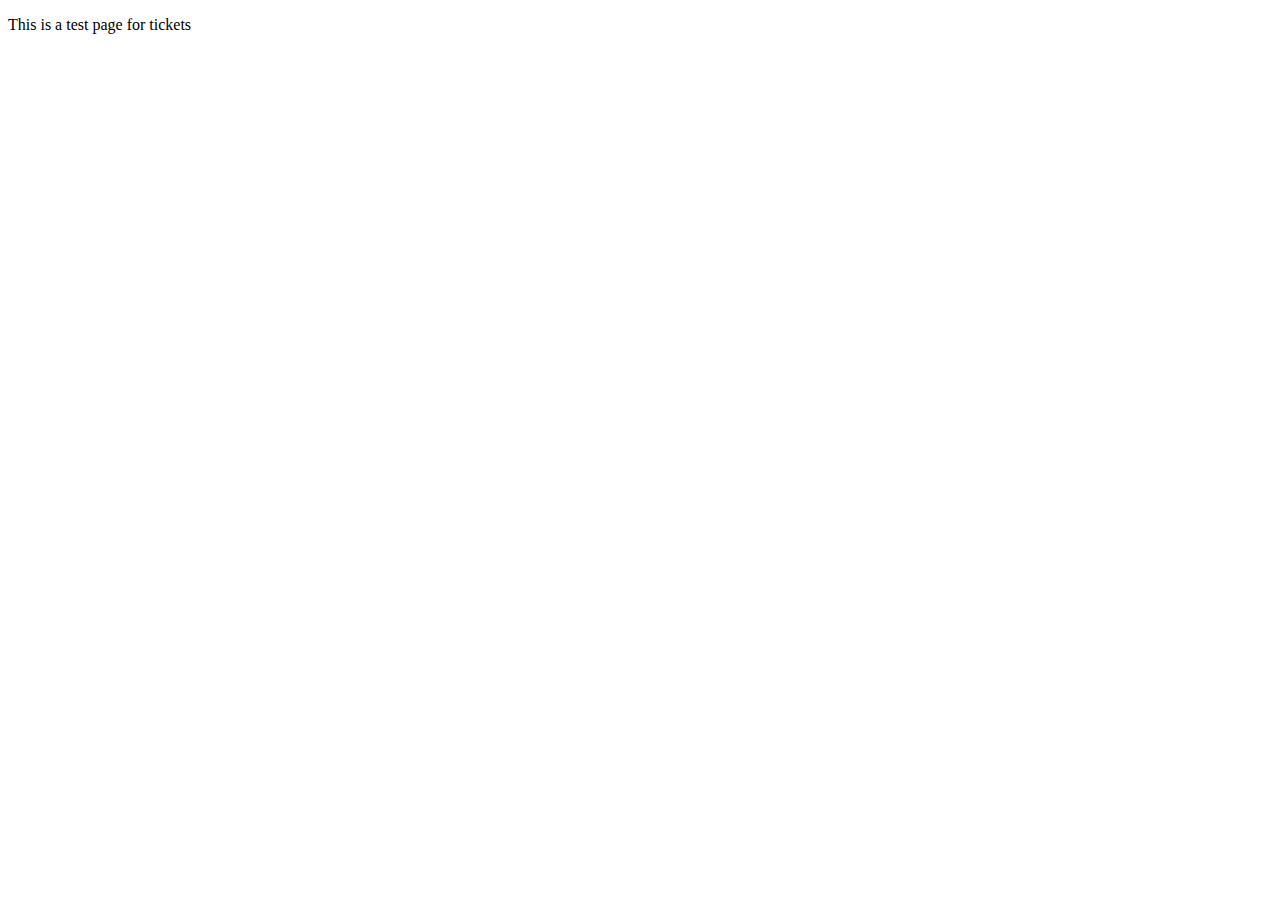
<file: mookh.html>
<!DOCTYPE html>
<html lang="en">
<head>
    <meta charset="UTF-8">
    <meta name="viewport" content="width=device-width, initial-scale=1.0">
    <title>Mookh.com</title>
</head>
<body>
    <p>This is a test page for tickets</p>
</body>
</html>
</file>
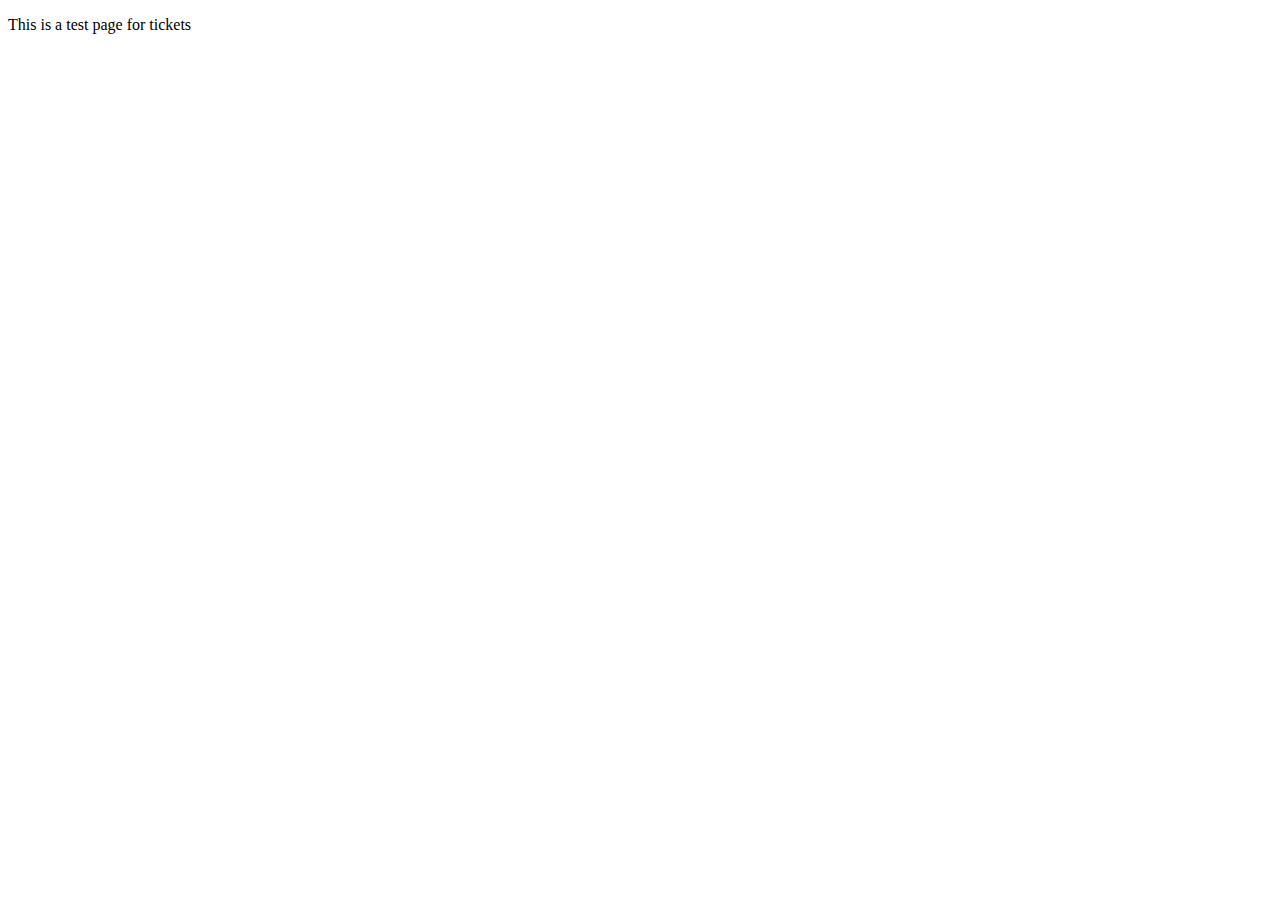
<file: test/test.html>
<!DOCTYPE html>
<html lang="en">
<head>
    <meta charset="UTF-8">
    <meta name="viewport" content="width=device-width, initial-scale=1.0">
    <title>Mosokh</title>
</head>
<body>
    <p>This is a test page for tickets</p>
</body>
</html>
</file>
